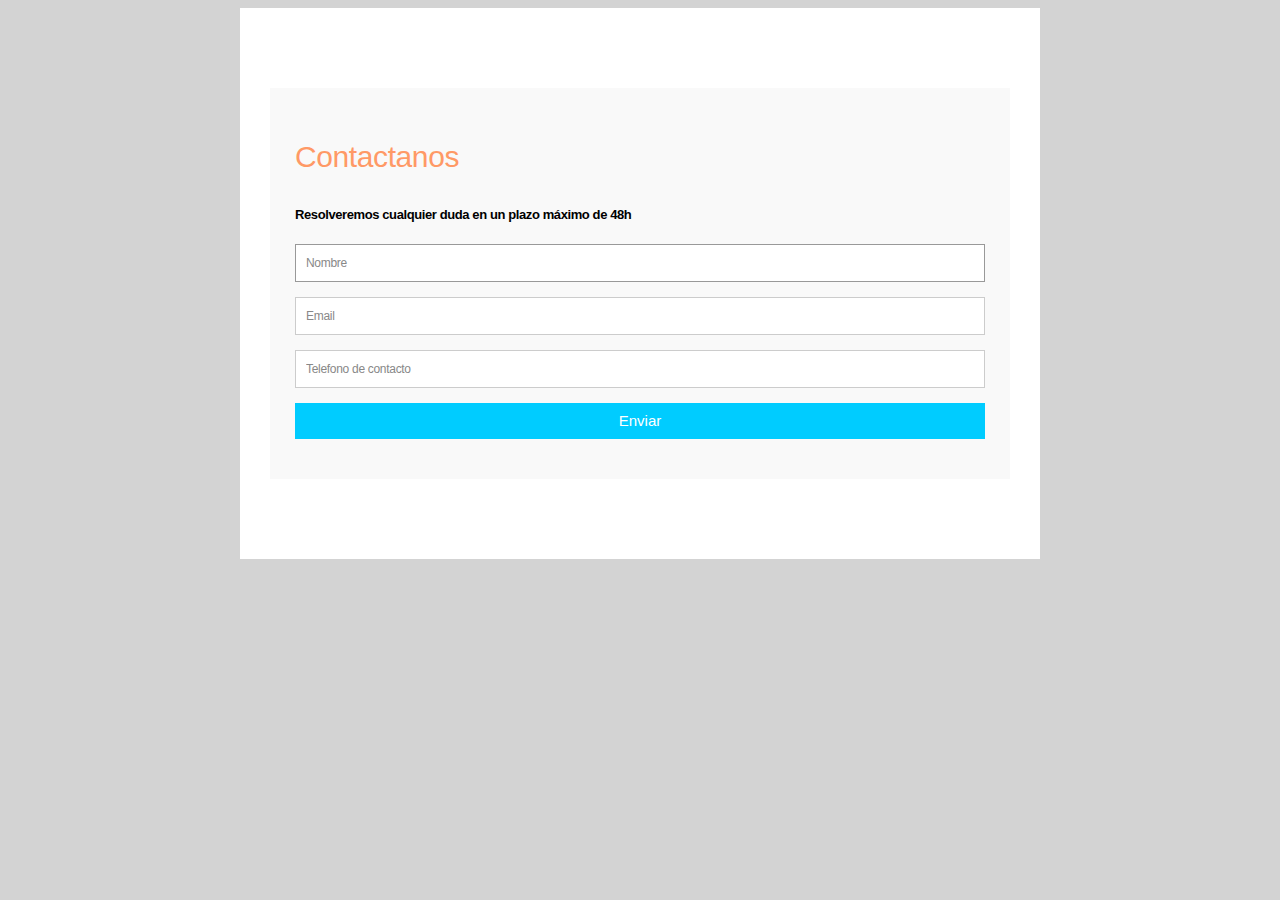
<file: contacto.html>
<!DOCTYPE html>
<html lang="es">
<head>
    <meta charset="UTF-8">
    <meta http-equiv="X-UA-Compatible" content="IE=edge">
    <meta name="viewport" content="width=device-width, initial-scale=1.0">
    <title>Contacto</title>
	<link rel="stylesheet" href="estilo.css">
</head>
<body>
    <div class="container">  
        <form id="contact" action="" method="post">
          <h3>Contactanos</h3>
          <h4>Resolveremos cualquier duda en un plazo máximo de 48h</h4>
          <fieldset>
            <input placeholder="Nombre" type="text" tabindex="1" required autofocus>
          </fieldset>
          <fieldset>
            <input placeholder="Email" type="email" tabindex="2" required>
          </fieldset>
          <fieldset>
            <input placeholder="Telefono de contacto" type="tel" tabindex="3" required>
          </fieldset>
          <fieldset>
            <button name="submit" type="submit" id="contact-submit" data-submit="...Enviando">Enviar</button>
          </fieldset>
        </form>
      </div>
</body>
</html>
</file>
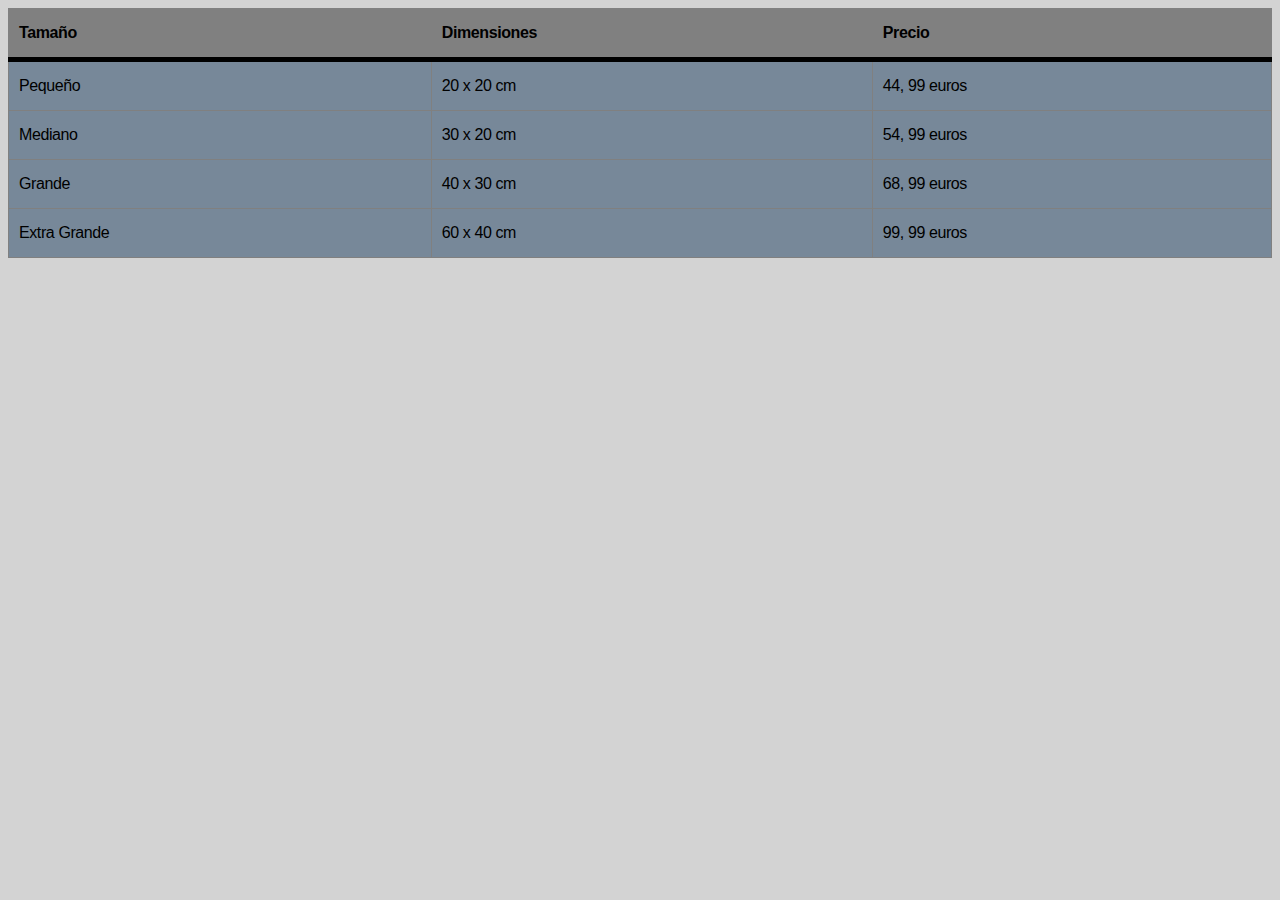
<file: precios.html>
<!DOCTYPE html>
<html lang="es">
<head>
    <meta charset="UTF-8">
    <meta http-equiv="X-UA-Compatible" content="IE=edge">
    <meta name="viewport" content="width=device-width, initial-scale=1.0">
    <title>Precios</title>
    <link rel="preconnect" href="https://fonts.gstatic.com">
	<link href="https://fonts.googleapis.com/css2?family=Montserrat:wght@400;500;600&family=Noto+Sans+JP&display=swap" rel="stylesheet"> 
	<link rel="stylesheet" href="estilo.css">
</head>
<body>
  <div class="precios-container">

    <table>
      <thead>
        <tr>
        <th>Tamaño</th><th>Dimensiones</th><th>Precio</th>
        </tr>
      </thead>
      <tr>
        <td>Pequeño</td><td>20 x 20 cm</td><td>44, 99 euros</td>
      </tr>
      <tr>
        <td>Mediano</td><td>30 x 20 cm</td><td>54, 99 euros</td>
      </tr>
      <tr>
        <td>Grande</td><td>40 x 30 cm</td><td>68, 99 euros</td>
      </tr>
      <tr>
        <td>Extra Grande</td><td>60 x 40 cm</td><td>99, 99 euros</td>
      </tr>
    </table>
  </div>

</body>
</html>
</file>
<file: estilo.css>
body{
    background-color: lightgray;
    font-family: sans-serif;

}
.container{
    margin: auto;
    background-color: white;
    width: 800px;
    padding: 30px;
}
ul, li{
    margin: 0;
    padding: 0;
    list-style: none;
}
.menu{
    text-align: center;
    margin: 20px;
}
.menu li{
    display: inline-block;
    text-align: center;
}
.menu li a{
    display: inline-block;
    color: white;
    text-decoration: none;
    background-color: gray;
    padding: 10px;
    width: 20px;
    height: 20px;
    font-size: 20px;
    border-radius: 100%;
}
ul.slider{
    position:relative;
    width: 800px;
    height: 300px;
}
ul.slider li{
    position: absolute;
    left: 0;
    top: 0;
    opacity: 0;
    width: inherit;
    height: inherit;
    background-color: black;
    transition: opacity .5s;
}
ul.slider li img{
    width: 100%;
    height: 300px;
    object-fit: cover;
}

ul.slider li:first-child{
    opacity: 1;
}
ul.slider li:target{
    opacity: 1;
}

blockquote, q {
	quotes: none;
}

	blockquote:before, blockquote:after, q:before, q:after {
		content: '';
		content: none;
	}

table {
	border-collapse: collapse;
	border-spacing: 0;
}

mark {
	background-color: transparent;
	color: inherit;
}

input::-moz-focus-inner {
	border: 0;
	padding: 0;
}

input, select, textarea {
	-moz-appearance: none;
	-webkit-appearance: none;
	-ms-appearance: none;
	appearance: none;
}

/* Basico */

	html {
		box-sizing: border-box;
	}

	*, *:before, *:after {
		box-sizing: inherit;
	}


		body.is-preload *, body.is-preload *:before, body.is-preload *:after {
			-moz-animation: none !important;
			-webkit-animation: none !important;
			-ms-animation: none !important;
			animation: none !important;
			-moz-transition: none !important;
			-webkit-transition: none !important;
			-ms-transition: none !important;
			transition: none !important;
		}

	body, input, select, textarea {
		color: black;
		font-family: 'Source Sans Pro', sans-serif;
		font-size: 15pt;
		font-weight: 300 !important;
		letter-spacing: -0.025em;
		line-height: 1.75em;
	}

	a {
		-moz-transition: border-color 0.2s ease-in-out;
		-webkit-transition: border-color 0.2s ease-in-out;
		-ms-transition: border-color 0.2s ease-in-out;
		transition: border-color 0.2s ease-in-out;
		border-bottom: dotted 1px;
		color: inherit;
		outline: 0;
		text-decoration: none;
	}

		a:hover {
			border-color: transparent;
		}





/* Fondo */

	#bg {
		-moz-animation: bg 60s linear infinite;
		-webkit-animation: bg 60s linear infinite;
		-ms-animation: bg 60s linear infinite;
		animation: bg 60s linear infinite;
		-moz-backface-visibility: hidden;
		-webkit-backface-visibility: hidden;
		-ms-backface-visibility: hidden;
		backface-visibility: hidden;
		-moz-transform: translate3d(0,0,0);
		-webkit-transform: translate3d(0,0,0);
		-ms-transform: translate3d(0,0,0);
		transform: translate3d(0,0,0);


		background: white url("fotos-web2/karts.jpg") bottom left;
		background-repeat: repeat-x;
		height: 100%;
		left: 0;
		opacity: 1;
		position: fixed;
		top: 0;
	}

	@-moz-keyframes bg {
		0% {
			-moz-transform: translate3d(0,0,0);
			-webkit-transform: translate3d(0,0,0);
			-ms-transform: translate3d(0,0,0);
			transform: translate3d(0,0,0);
		}

		100% {
			-moz-transform: translate3d(-2250px,0,0);
			-webkit-transform: translate3d(-2250px,0,0);
			-ms-transform: translate3d(-2250px,0,0);
			transform: translate3d(-2250px,0,0);
		}
	}

	@-webkit-keyframes bg {
		0% {
			-moz-transform: translate3d(0,0,0);
			-webkit-transform: translate3d(0,0,0);
			-ms-transform: translate3d(0,0,0);
			transform: translate3d(0,0,0);
		}

		100% {
			-moz-transform: translate3d(-2250px,0,0);
			-webkit-transform: translate3d(-2250px,0,0);
			-ms-transform: translate3d(-2250px,0,0);
			transform: translate3d(-2250px,0,0);
		}
	}

	@-ms-keyframes bg {
		0% {
			-moz-transform: translate3d(0,0,0);
			-webkit-transform: translate3d(0,0,0);
			-ms-transform: translate3d(0,0,0);
			transform: translate3d(0,0,0);
		}

		100% {
			-moz-transform: translate3d(-2250px,0,0);
			-webkit-transform: translate3d(-2250px,0,0);
			-ms-transform: translate3d(-2250px,0,0);
			transform: translate3d(-2250px,0,0);
		}
	}

	@keyframes bg {
		0% {
			-moz-transform: translate3d(0,0,0);
			-webkit-transform: translate3d(0,0,0);
			-ms-transform: translate3d(0,0,0);
			transform: translate3d(0,0,0);
		}

		100% {
			-moz-transform: translate3d(-2250px,0,0);
			-webkit-transform: translate3d(-2250px,0,0);
			-ms-transform: translate3d(-2250px,0,0);
			transform: translate3d(-2250px,0,0);
		}
	}

	#bg {
		background-size: 2250px auto;
		width: 6750px;
	}

/* Overlay */

	@-moz-keyframes overlay {
		0% {
			opacity: 0;
		}

		100% {
			opacity: 1;
		}
	}

	@-webkit-keyframes overlay {
		0% {
			opacity: 0;
		}

		100% {
			opacity: 1;
		}
	}

	@-ms-keyframes overlay {
		0% {
			opacity: 0;
		}

		100% {
			opacity: 1;
		}
	}

	@keyframes overlay {
		0% {
			opacity: 0;
		}

		100% {
			opacity: 1;
		}
	}

	#overlay {
		-moz-animation: overlay 1.5s 1.5s forwards;
		-webkit-animation: overlay 1.5s 1.5s forwards;
		-ms-animation: overlay 1.5s 1.5s forwards;
		animation: overlay 1.5s 1.5s forwards;
		background-attachment: fixed, fixed;
		background-image: url("images/overlay-pattern.png"), url("images/overlay.svg");
		background-position: top left, center center;
		background-repeat: repeat, no-repeat;
		background-size: auto, cover;
		height: 100%;
		left: 0;
		opacity: 0;
		position: fixed;
		top: 0;
		width: 100%;
	}

/* Principal */

	#main {
		height: 100%;
		left: 0;
		position: fixed;
		text-align: center;
		top: 0;
		width: 100%;
	}

		#main:before {
			content: '';
			display: inline-block;
			height: 100%;
			margin-right: 0;
			vertical-align: middle;
			width: 1px;
		}

/* Encabezado */

	@-moz-keyframes header {
		0% {
			-moz-transform: translate3d(0,1em,0);
			-webkit-transform: translate3d(0,1em,0);
			-ms-transform: translate3d(0,1em,0);
			transform: translate3d(0,1em,0);
			opacity: 0;
		}

		100% {
			-moz-transform: translate3d(0,0,0);
			-webkit-transform: translate3d(0,0,0);
			-ms-transform: translate3d(0,0,0);
			transform: translate3d(0,0,0);
			opacity: 1;
		}
	}

	@-webkit-keyframes header {
		0% {
			-moz-transform: translate3d(0,1em,0);
			-webkit-transform: translate3d(0,1em,0);
			-ms-transform: translate3d(0,1em,0);
			transform: translate3d(0,1em,0);
			opacity: 0;
		}

		100% {
			-moz-transform: translate3d(0,0,0);
			-webkit-transform: translate3d(0,0,0);
			-ms-transform: translate3d(0,0,0);
			transform: translate3d(0,0,0);
			opacity: 1;
		}
	}

	@-ms-keyframes header {
		0% {
			-moz-transform: translate3d(0,1em,0);
			-webkit-transform: translate3d(0,1em,0);
			-ms-transform: translate3d(0,1em,0);
			transform: translate3d(0,1em,0);
			opacity: 0;
		}

		100% {
			-moz-transform: translate3d(0,0,0);
			-webkit-transform: translate3d(0,0,0);
			-ms-transform: translate3d(0,0,0);
			transform: translate3d(0,0,0);
			opacity: 1;
		}
	}

	@keyframes header {
		0% {
			-moz-transform: translate3d(0,1em,0);
			-webkit-transform: translate3d(0,1em,0);
			-ms-transform: translate3d(0,1em,0);
			transform: translate3d(0,1em,0);
			opacity: 0;
		}

		100% {
			-moz-transform: translate3d(0,0,0);
			-webkit-transform: translate3d(0,0,0);
			-ms-transform: translate3d(0,0,0);
			transform: translate3d(0,0,0);
			opacity: 1;
		}
	}

	@-moz-keyframes nav-icons {
		0% {
			-moz-transform: translate3d(0,1em,0);
			-webkit-transform: translate3d(0,1em,0);
			-ms-transform: translate3d(0,1em,0);
			transform: translate3d(0,1em,0);
			opacity: 0;
		}

		100% {
			-moz-transform: translate3d(0,0,0);
			-webkit-transform: translate3d(0,0,0);
			-ms-transform: translate3d(0,0,0);
			transform: translate3d(0,0,0);
			opacity: 1;
		}
	}

	@-webkit-keyframes nav-icons {
		0% {
			-moz-transform: translate3d(0,1em,0);
			-webkit-transform: translate3d(0,1em,0);
			-ms-transform: translate3d(0,1em,0);
			transform: translate3d(0,1em,0);
			opacity: 0;
		}

		100% {
			-moz-transform: translate3d(0,0,0);
			-webkit-transform: translate3d(0,0,0);
			-ms-transform: translate3d(0,0,0);
			transform: translate3d(0,0,0);
			opacity: 1;
		}
	}

	@-ms-keyframes nav-icons {
		0% {
			-moz-transform: translate3d(0,1em,0);
			-webkit-transform: translate3d(0,1em,0);
			-ms-transform: translate3d(0,1em,0);
			transform: translate3d(0,1em,0);
			opacity: 0;
		}

		100% {
			-moz-transform: translate3d(0,0,0);
			-webkit-transform: translate3d(0,0,0);
			-ms-transform: translate3d(0,0,0);
			transform: translate3d(0,0,0);
			opacity: 1;
		}
	}

	@keyframes nav-icons {
		0% {
			-moz-transform: translate3d(0,1em,0);
			-webkit-transform: translate3d(0,1em,0);
			-ms-transform: translate3d(0,1em,0);
			transform: translate3d(0,1em,0);
			opacity: 0;
		}

		100% {
			-moz-transform: translate3d(0,0,0);
			-webkit-transform: translate3d(0,0,0);
			-ms-transform: translate3d(0,0,0);
			transform: translate3d(0,0,0);
			opacity: 1;
		}
	}

	#header {
		-moz-animation: header 1s 2.25s forwards;
		-webkit-animation: header 1s 2.25s forwards;
		-ms-animation: header 1s 2.25s forwards;
		animation: header 1s 2.25s forwards;
		-moz-backface-visibility: hidden;
		-webkit-backface-visibility: hidden;
		-ms-backface-visibility: hidden;
		backface-visibility: hidden;
		-moz-transform: translate3d(0,0,0);
		-webkit-transform: translate3d(0,0,0);
		-ms-transform: translate3d(0,0,0);
		transform: translate3d(0,0,0);
		cursor: default;
		display: inline-block;
		opacity: 0;
		position: relative;
		text-align: center;
		top: -1em;
		vertical-align: middle;
		width: 90%;
	}

		#header h1 {
			font-size: 4.35em;
			font-weight: 900;
			letter-spacing: -0.035em;
			line-height: 1em;
		}

		#header p {
			font-size: 1.25em;
			margin: 0.75em 0 0.25em 0;
			opacity: 0.75;
		}

		#header nav {
			margin: 1.5em 0 0 0;
		}

			#header nav li {
				-moz-animation: nav-icons 0.5s ease-in-out forwards;
				-webkit-animation: nav-icons 0.5s ease-in-out forwards;
				-ms-animation: nav-icons 0.5s ease-in-out forwards;
				animation: nav-icons 0.5s ease-in-out forwards;
				-moz-backface-visibility: hidden;
				-webkit-backface-visibility: hidden;
				-ms-backface-visibility: hidden;
				backface-visibility: hidden;
				-moz-transform: translate3d(0,0,0);
				-webkit-transform: translate3d(0,0,0);
				-ms-transform: translate3d(0,0,0);
				transform: translate3d(0,0,0);
				display: inline-block;
				height: 5.35em;
				line-height: 5.885em;
				opacity: 0;
				position: relative;
				top: 0;
				width: 5.35em;
			}

				#header nav li:nth-child(1) {
					-moz-animation-delay: 2.5s;
					-webkit-animation-delay: 2.5s;
					-ms-animation-delay: 2.5s;
					animation-delay: 2.5s;
				}

				#header nav li:nth-child(2) {
					-moz-animation-delay: 2.75s;
					-webkit-animation-delay: 2.75s;
					-ms-animation-delay: 2.75s;
					animation-delay: 2.75s;
				}

				#header nav li:nth-child(3) {
					-moz-animation-delay: 3s;
					-webkit-animation-delay: 3s;
					-ms-animation-delay: 3s;
					animation-delay: 3s;
				}

				#header nav li:nth-child(4) {
					-moz-animation-delay: 3.25s;
					-webkit-animation-delay: 3.25s;
					-ms-animation-delay: 3.25s;
					animation-delay: 3.25s;
				}

				#header nav li:nth-child(5) {
					-moz-animation-delay: 3.5s;
					-webkit-animation-delay: 3.5s;
					-ms-animation-delay: 3.5s;
					animation-delay: 3.5s;
				}

				#header nav li:nth-child(6) {
					-moz-animation-delay: 3.75s;
					-webkit-animation-delay: 3.75s;
					-ms-animation-delay: 3.75s;
					animation-delay: 3.75s;
				}

				#header nav li:nth-child(7) {
					-moz-animation-delay: 4s;
					-webkit-animation-delay: 4s;
					-ms-animation-delay: 4s;
					animation-delay: 4s;
				}

				#header nav li:nth-child(8) {
					-moz-animation-delay: 4.25s;
					-webkit-animation-delay: 4.25s;
					-ms-animation-delay: 4.25s;
					animation-delay: 4.25s;
				}

				#header nav li:nth-child(9) {
					-moz-animation-delay: 4.5s;
					-webkit-animation-delay: 4.5s;
					-ms-animation-delay: 4.5s;
					animation-delay: 4.5s;
				}

				#header nav li:nth-child(10) {
					-moz-animation-delay: 4.75s;
					-webkit-animation-delay: 4.75s;
					-ms-animation-delay: 4.75s;
					animation-delay: 4.75s;
				}

			#header nav a {
				-webkit-tap-highlight-color: rgba(0, 0, 0, 0);
				-webkit-touch-callout: none;
				border: 0;
				display: inline-block;
			}

				#header nav a:before {
					-moz-transition: all 0.2s ease-in-out;
					-webkit-transition: all 0.2s ease-in-out;
					-ms-transition: all 0.2s ease-in-out;
					transition: all 0.2s ease-in-out;
					border-radius: 100%;
					border: solid 1px #fff;
					display: block;
					font-size: 1.75em;
					height: 2.5em;
					line-height: 2.5em;
					position: relative;
					text-align: center;
					top: 0;
					width: 2.5em;
				}

				#header nav a:hover {
					font-size: 1.1em;
				}

					#header nav a:hover:before {
						background-color: rgba(255, 255, 255, 0.175);
						color: #fff;
					}

				#header nav a:active {
					font-size: 0.95em;
					background: none;
				}

					#header nav a:active:before {
						background-color: rgba(255, 255, 255, 0.35);
						color: #fff;
					}

				#header nav a span {
					display: none;
				}
/* Precios */

#precios-container{
	margin: 150px auto;
	width: 600px;
}
table{
	background-color:lightslategray;
	text-align: left;
	border-collapse: collapse;
	width: 100%;
}

th, td{
	border: solid 1px gray;
	padding: 10px;
}
thead{
	background-color: grey;
	border-bottom: solid 5px;
	color:black;
}
/* Contacto */

#contact input[type="text"], #contact input[type="email"], #contact input[type="tel"], #contact input[type="url"], #contact textarea, #contact button[type="submit"] { font:400 12px/16px "Open Sans", Helvetica, Arial, sans-serif; }

#contact {
	background:#F9F9F9;
	padding:25px;
	margin:50px 0;
}

#contact h3 {
	color: #F96;
	display: block;
	font-size: 30px;
	font-weight: 400;
}

#contact h4 {
	margin:5px 0 15px;
	display:block;
	font-size:13px;
}

fieldset {
	border: medium none !important;
	margin: 0 0 10px;
	min-width: 100%;
	padding: 0;
	width: 100%;
}

#contact input[type="text"], #contact input[type="email"], #contact input[type="tel"], #contact input[type="url"], #contact textarea {
	width:100%;
	border:1px solid #CCC;
	background:#FFF;
	margin:0 0 5px;
	padding:10px;
}

#contact input[type="text"]:hover, #contact input[type="email"]:hover, #contact input[type="tel"]:hover, #contact input[type="url"]:hover, #contact textarea:hover {
	-webkit-transition:border-color 0.3s ease-in-out;
	-moz-transition:border-color 0.3s ease-in-out;
	transition:border-color 0.3s ease-in-out;
	border:1px solid #AAA;
}

#contact textarea {
	height:100px;
	max-width:100%;
  resize:none;
}

#contact button[type="submit"] {
	cursor:pointer;
	width:100%;
	border:none;
	background:#0CF;
	color:#FFF;
	margin:0 0 5px;
	padding:10px;
	font-size:15px;
}

#contact button[type="submit"]:hover {
	background:#09C;
	-webkit-transition:background 0.3s ease-in-out;
	-moz-transition:background 0.3s ease-in-out;
	transition:background-color 0.3s ease-in-out;
}

#contact button[type="submit"]:active { box-shadow:inset 0 1px 3px rgba(0, 0, 0, 0.5); }

#contact input:focus, #contact textarea:focus {
	outline:0;
	border:1px solid #999;
}
::-webkit-input-placeholder {
 color:#888;
}
:-moz-placeholder {
 color:#888;
}
::-moz-placeholder {
 color:#888;
}
:-ms-input-placeholder {
 color:#888;
}



/* Footer */

	#footer {
		background-image: -moz-linear-gradient(top, rgba(0,0,0,0), rgba(0,0,0,0.5) 75%);
		background-image: -webkit-linear-gradient(top, rgba(0,0,0,0), rgba(0,0,0,0.5) 75%);
		background-image: -ms-linear-gradient(top, rgba(0,0,0,0), rgba(0,0,0,0.5) 75%);
		background-image: linear-gradient(top, rgba(0,0,0,0), rgba(0,0,0,0.5) 75%);
		bottom: 0;
		cursor: default;
		height: 6em;
		left: 0;
		line-height: 8em;
		position: absolute;
		text-align: center;
		width: 100%;
	}

/* Wide */

	@media screen and (max-width: 1680px) {

		/* Basico */

			body, input, select, textarea {
				font-size: 13pt;
			}

		/* Fondo */

			@-moz-keyframes bg {
				0% {
					-moz-transform: translate3d(0,0,0);
					-webkit-transform: translate3d(0,0,0);
					-ms-transform: translate3d(0,0,0);
					transform: translate3d(0,0,0);
				}

				100% {
					-moz-transform: translate3d(-1500px,0,0);
					-webkit-transform: translate3d(-1500px,0,0);
					-ms-transform: translate3d(-1500px,0,0);
					transform: translate3d(-1500px,0,0);
				}

	}

		@-webkit-keyframes bg {
			0% {
				-moz-transform: translate3d(0,0,0);
				-webkit-transform: translate3d(0,0,0);
				-ms-transform: translate3d(0,0,0);
				transform: translate3d(0,0,0);
			}

			100% {
				-moz-transform: translate3d(-1500px,0,0);
				-webkit-transform: translate3d(-1500px,0,0);
				-ms-transform: translate3d(-1500px,0,0);
				transform: translate3d(-1500px,0,0);
			}
			}

		@-ms-keyframes bg {
			0% {
				-moz-transform: translate3d(0,0,0);
				-webkit-transform: translate3d(0,0,0);
				-ms-transform: translate3d(0,0,0);
				transform: translate3d(0,0,0);
			}

			100% {
				-moz-transform: translate3d(-1500px,0,0);
				-webkit-transform: translate3d(-1500px,0,0);
				-ms-transform: translate3d(-1500px,0,0);
				transform: translate3d(-1500px,0,0);
			}
		}

		@keyframes bg {
			0% {
				-moz-transform: translate3d(0,0,0);
				-webkit-transform: translate3d(0,0,0);
				-ms-transform: translate3d(0,0,0);
				transform: translate3d(0,0,0);
			}

			100% {
				-moz-transform: translate3d(-1500px,0,0);
				-webkit-transform: translate3d(-1500px,0,0);
				-ms-transform: translate3d(-1500px,0,0);
				transform: translate3d(-1500px,0,0);
			}
		}

		#bg {
			background-size: 1500px auto;
			width: 4500px;
		} }

/* Normal */

	@media screen and (max-width: 1980px) {

		/* Basic */

			body, input, select, textarea {
				font-size: 12pt;
			}

		/* Fondo */

			@-moz-keyframes bg {
				0% {
					-moz-transform: translate3d(0,0,0);
					-webkit-transform: translate3d(0,0,0);
					-ms-transform: translate3d(0,0,0);
					transform: translate3d(0,0,0);
				}

				100% {
					-moz-transform: translate3d(-750px,0,0);
					-webkit-transform: translate3d(-750px,0,0);
					-ms-transform: translate3d(-750px,0,0);
					transform: translate3d(-750px,0,0);
				}

	}

		@-webkit-keyframes bg {
			0% {
				-moz-transform: translate3d(0,0,0);
				-webkit-transform: translate3d(0,0,0);
				-ms-transform: translate3d(0,0,0);
				transform: translate3d(0,0,0);
			}

			100% {
				-moz-transform: translate3d(-750px,0,0);
				-webkit-transform: translate3d(-750px,0,0);
				-ms-transform: translate3d(-750px,0,0);
				transform: translate3d(-750px,0,0);
			}
			}

		@-ms-keyframes bg {
			0% {
				-moz-transform: translate3d(0,0,0);
				-webkit-transform: translate3d(0,0,0);
				-ms-transform: translate3d(0,0,0);
				transform: translate3d(0,0,0);
			}

			100% {
				-moz-transform: translate3d(-750px,0,0);
				-webkit-transform: translate3d(-750px,0,0);
				-ms-transform: translate3d(-750px,0,0);
				transform: translate3d(-750px,0,0);
			}
		}

		@keyframes bg {
			0% {
				-moz-transform: translate3d(0,0,0);
				-webkit-transform: translate3d(0,0,0);
				-ms-transform: translate3d(0,0,0);
				transform: translate3d(0,0,0);
			}

			100% {
				-moz-transform: translate3d(-750px,0,0);
				-webkit-transform: translate3d(-750px,0,0);
				-ms-transform: translate3d(-750px,0,0);
				transform: translate3d(-750px,0,0);
			}
		}

		#bg {
			background-size: 1100px auto;
			width: 2250px;
		} }
</file>
